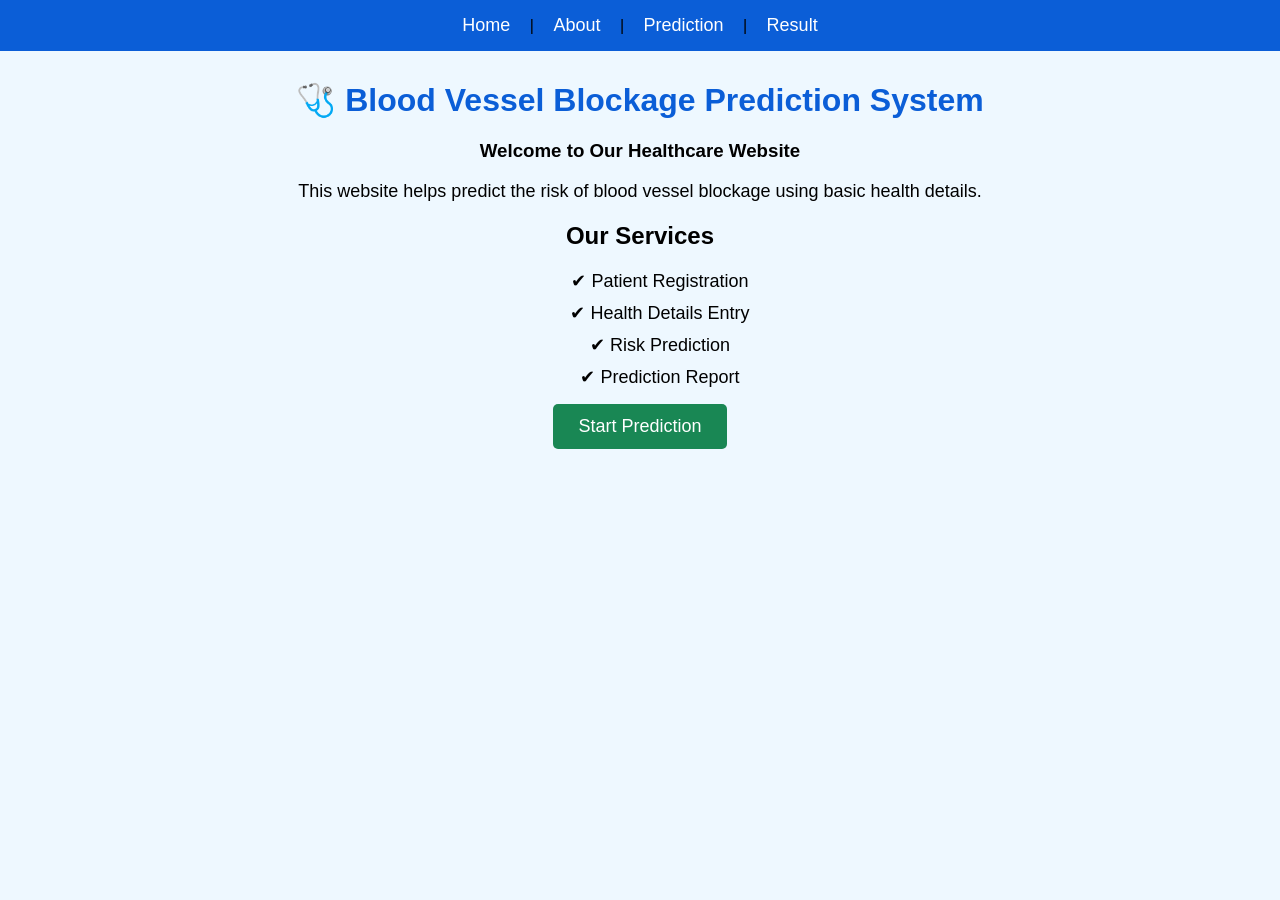
<file: index.html>
<!DOCTYPE html>
<html>
<head>
    <title>Blood Vessel Blockage Prediction</title>
    <link rel="stylesheet" href="style.css">
</head>

<body>

<nav>
    <a href="index.html">Home</a> |
    <a href="about.html">About</a> |
    <a href="prediction.html">Prediction</a> |
    <a href="result.html">Result</a>
</nav>

<h1>🩺 Blood Vessel Blockage Prediction System</h1>

<h3>Welcome to Our Healthcare Website</h3>

<p>
This website helps predict the risk of blood vessel blockage using basic health details.
</p>

<h2>Our Services</h2>

<ul>
    <li>✔ Patient Registration</li>
    <li>✔ Health Details Entry</li>
    <li>✔ Risk Prediction</li>
    <li>✔ Prediction Report</li>
</ul>

<a href="prediction.html">
    <button>Start Prediction</button>
</a>

</body>
</html>
</file>
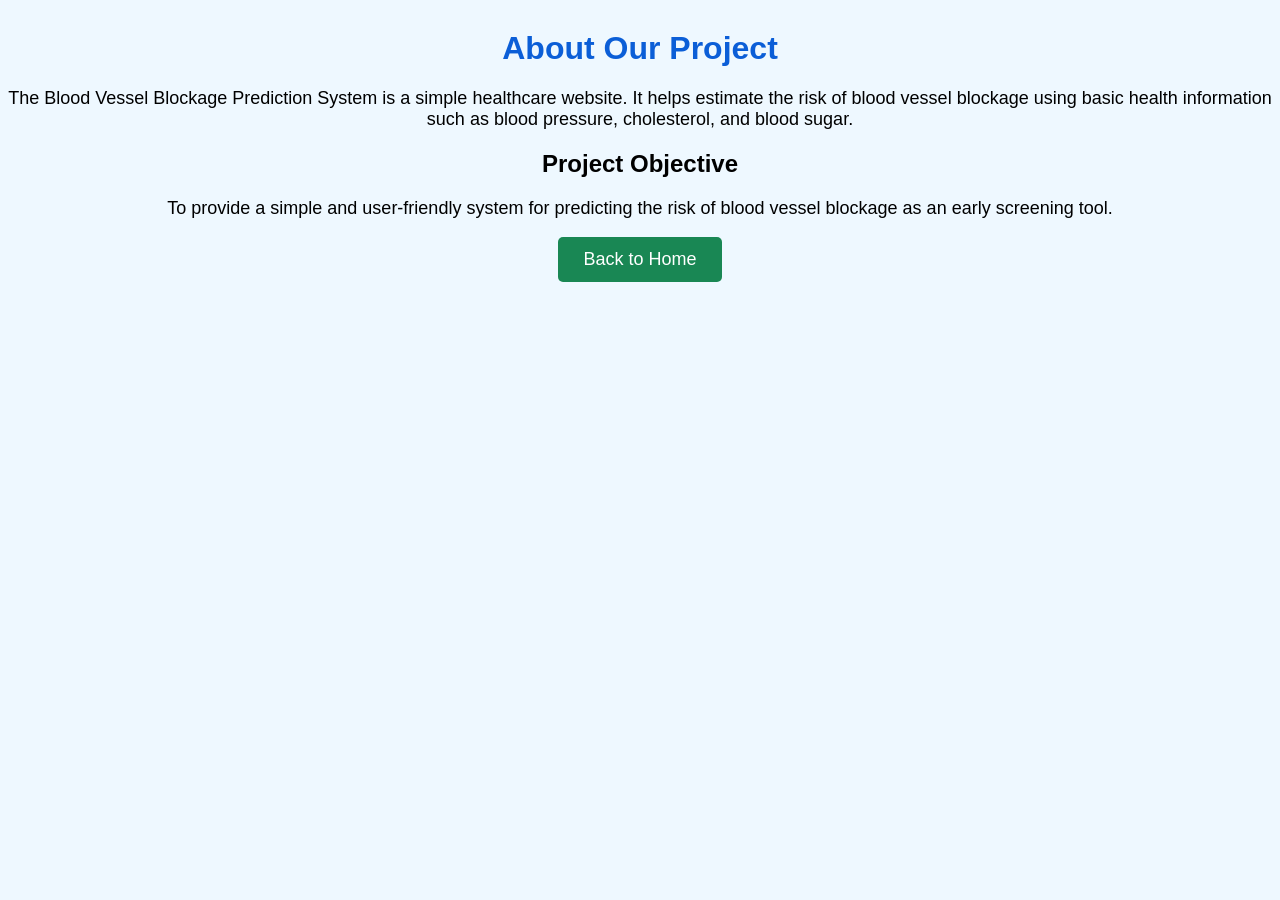
<file: about.html>
<!DOCTYPE html>
<html>
<head>
    <title>About</title>
    <link rel="stylesheet" href="style.css">
</head>

<body>

<h1>About Our Project</h1>

<p>
The Blood Vessel Blockage Prediction System is a simple healthcare website.
It helps estimate the risk of blood vessel blockage using basic health information such as blood pressure, cholesterol, and blood sugar.
</p>

<h2>Project Objective</h2>

<p>
To provide a simple and user-friendly system for predicting the risk of blood vessel blockage as an early screening tool.
</p>

<a href="index.html">
<button>Back to Home</button>
</a>

</body>
</html>
</file>
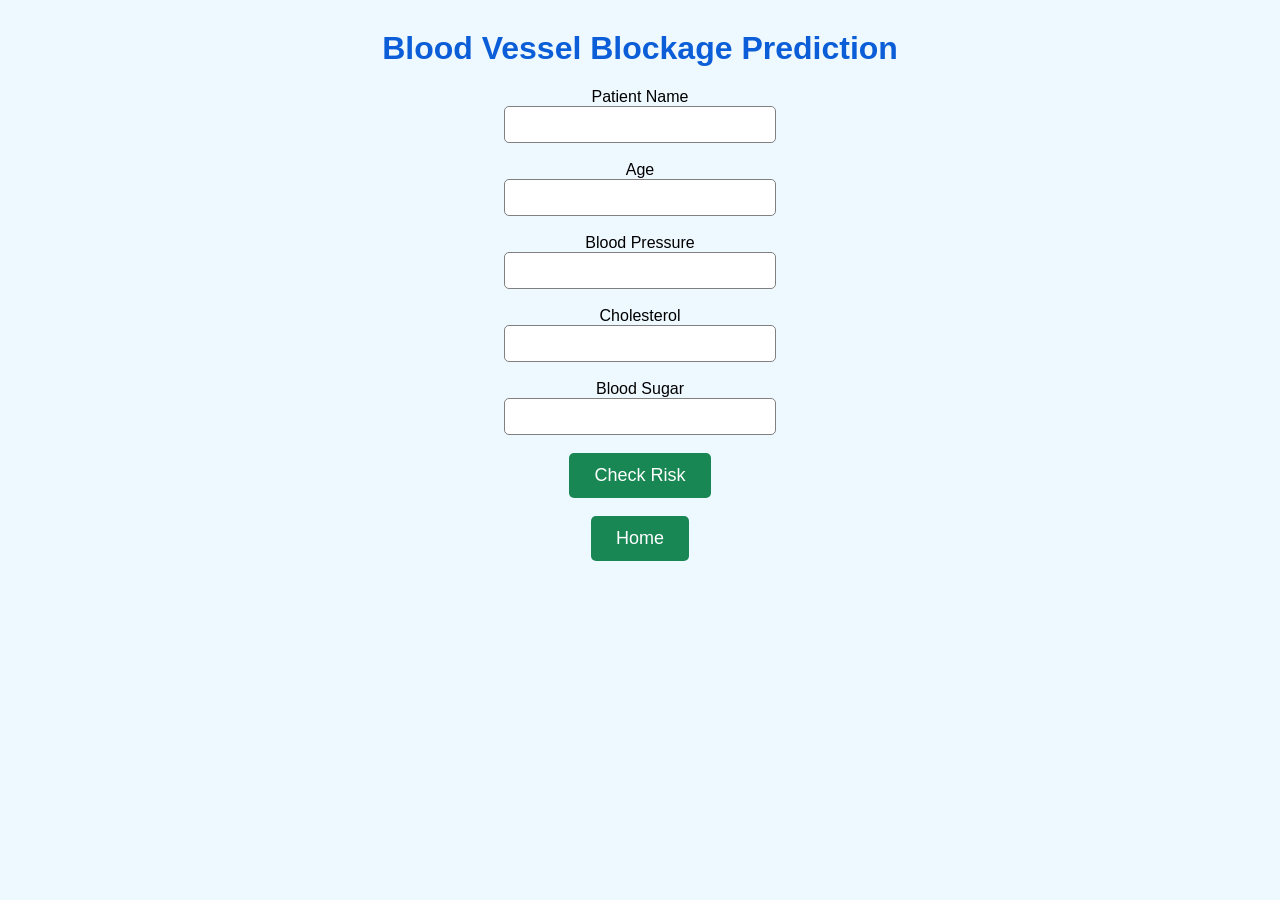
<file: prediction.html>
<!DOCTYPE html>
<html>
<head>
    <title>Prediction</title>
    <link rel="stylesheet" href="style.css">
    <script src="script.js"></script>
</head>

<body>

<h1>Blood Vessel Blockage Prediction</h1>

<label>Patient Name</label><br>
<input type="text" id="name"><br><br>

<label>Age</label><br>
<input type="number" id="age"><br><br>

<label>Blood Pressure</label><br>
<input type="number" id="bp"><br><br>

<label>Cholesterol</label><br>
<input type="number" id="chol"><br><br>

<label>Blood Sugar</label><br>
<input type="number" id="sugar"><br><br>

<button onclick="checkRisk()">Check Risk</button>

<br><br>

<a href="index.html">
    <button>Home</button>
</a>

</body>
</html>
</file>
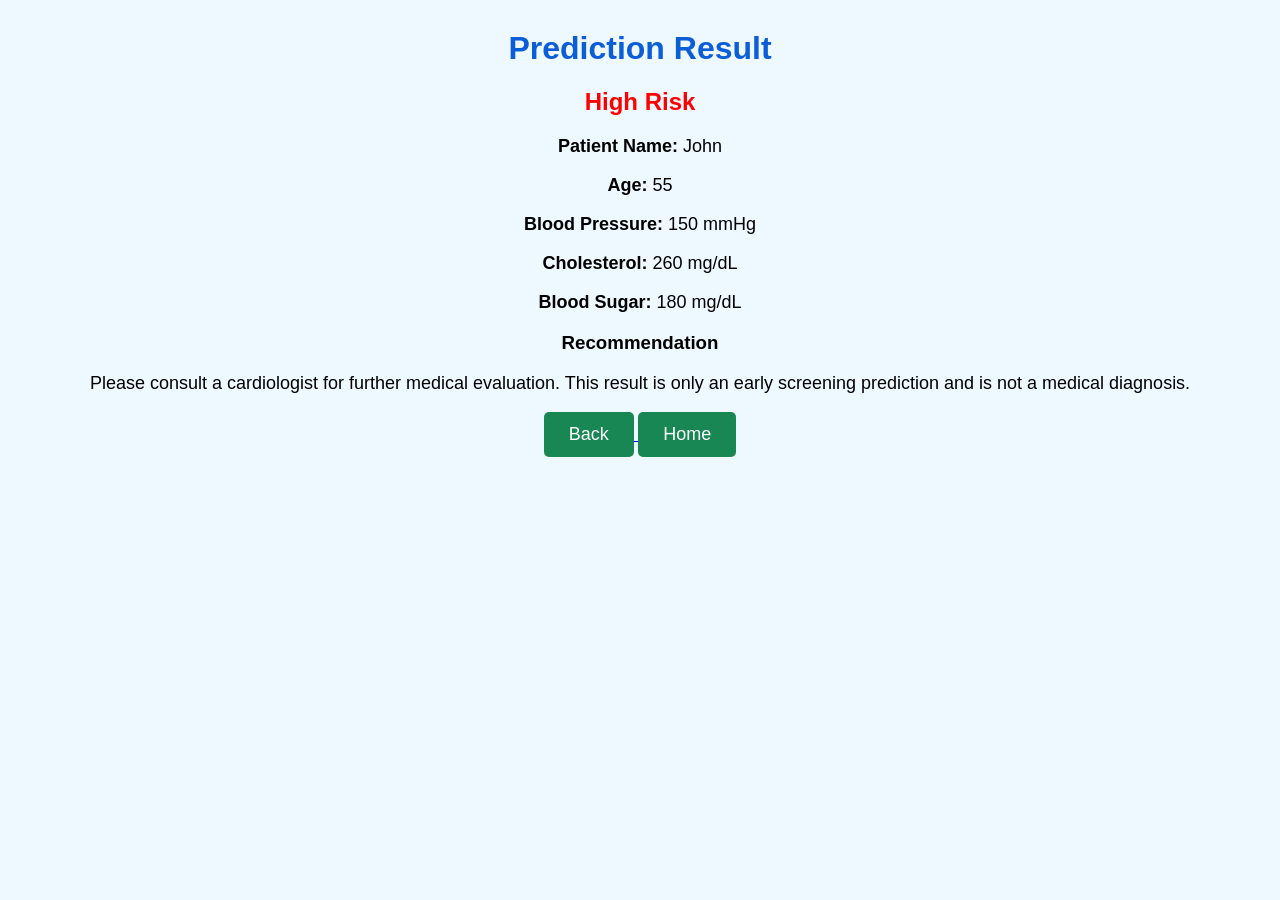
<file: result.html>
<!DOCTYPE html>
<html>
<head>
    <title>Prediction Result</title>
    <link rel="stylesheet" href="style.css">
</head>

<body>

<h1>Prediction Result</h1>

<h2 style="color:red;">High Risk</h2>

<p><b>Patient Name:</b> John</p>
<p><b>Age:</b> 55</p>
<p><b>Blood Pressure:</b> 150 mmHg</p>
<p><b>Cholesterol:</b> 260 mg/dL</p>
<p><b>Blood Sugar:</b> 180 mg/dL</p>

<h3>Recommendation</h3>

<p>
Please consult a cardiologist for further medical evaluation.
This result is only an early screening prediction and is not a medical diagnosis.
</p>

<a href="prediction.html">
<button>Back</button>
</a>

<a href="index.html">
<button>Home</button>
</a>

</body>
</html>
</file>
<file: style.css>
body{
    font-family:Arial,sans-serif;
    background:#eef8ff;
    text-align:center;
    margin:0;
}

nav{
    background:#0b5ed7;
    padding:15px;
}

nav a{
    color:white;
    text-decoration:none;
    font-size:18px;
    margin:15px;
}

h1{
    color:#0b5ed7;
    margin-top:30px;
}

p{
    font-size:18px;
}

ul{
    list-style:none;
}

li{
    font-size:18px;
    margin:10px;
}

input{
    width:250px;
    padding:10px;
    border-radius:5px;
    border:1px solid gray;
}

button{
    background:#198754;
    color:white;
    padding:12px 25px;
    border:none;
    border-radius:5px;
    font-size:18px;
    cursor:pointer;
}

button:hover{
    background:#146c43;
}
</file>
